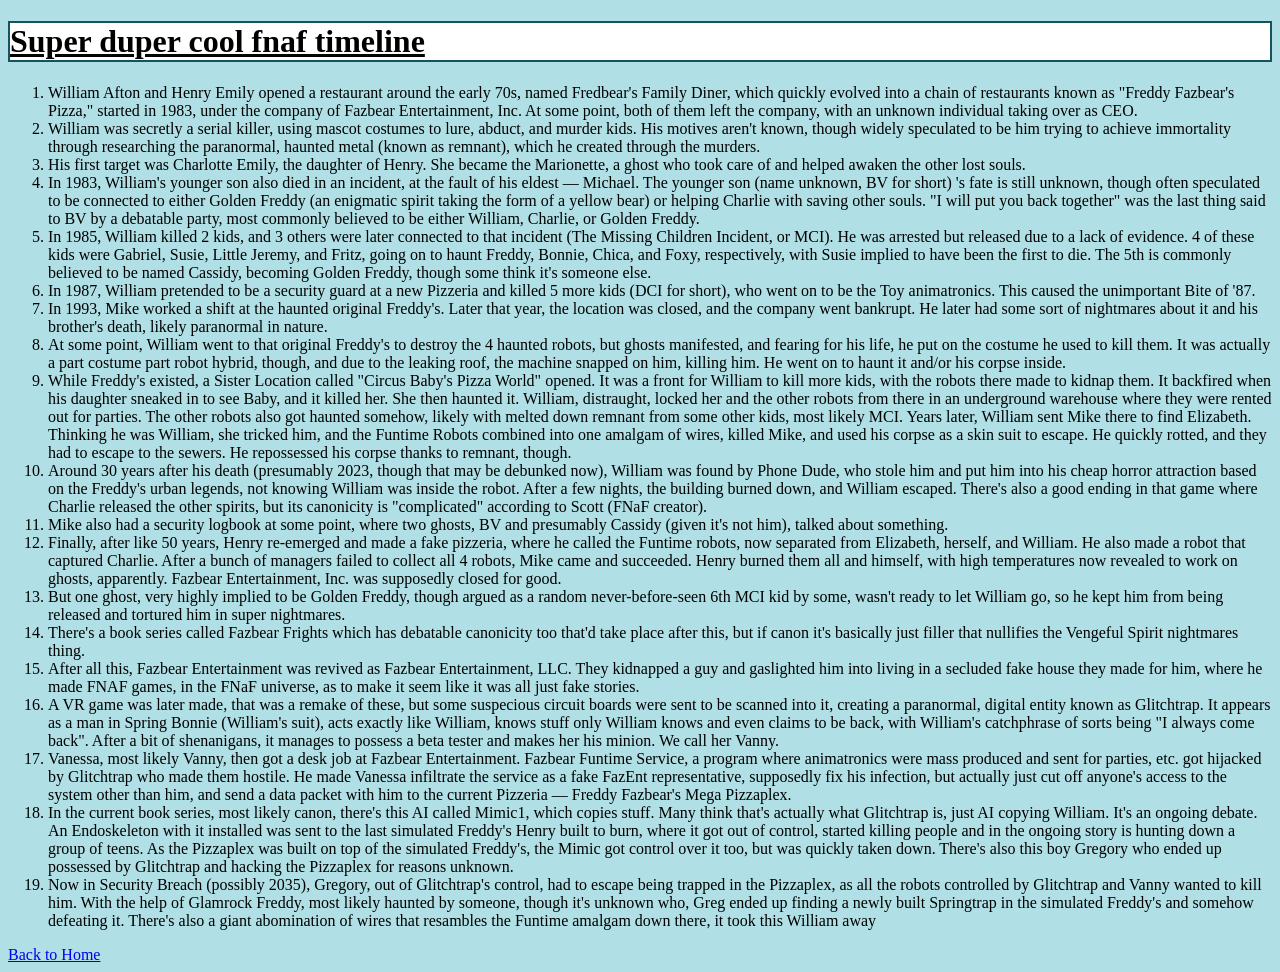
<file: fnaf info.html>
<!DOCTYPE html>
<html lang="en">
    <head>
        <link rel="stylesheet" href="style.css">
        <title>Fnaf timeline</title>
    </head>
    <body>
        <h1 title="hell yeah :)">Super duper cool fnaf timeline</h1>
        <ol>
            <li>William Afton and Henry Emily opened a restaurant around the early 70s, named Fredbear's Family Diner, which quickly evolved into a chain of restaurants known as "Freddy Fazbear's Pizza," started in 1983, under the company of Fazbear Entertainment, Inc. At some point, both of them left the company, with an unknown individual taking over as CEO.</li>
            <li>William was secretly a serial killer, using mascot costumes to lure, abduct, and murder kids. His motives aren't known, though widely speculated to be him trying to achieve immortality through researching the paranormal, haunted metal (known as remnant), which he created through the murders.</li>
            <li>His first target was Charlotte Emily, the daughter of Henry. She became the Marionette, a ghost who took care of and helped awaken the other lost souls.</li>
            <li>In 1983, William's younger son also died in an incident, at the fault of his eldest — Michael. The younger son (name unknown, BV for short) 's fate is still unknown, though often speculated to be connected to either Golden Freddy (an enigmatic spirit taking the form of a yellow bear) or helping Charlie with saving other souls. "I will put you back together" was the last thing said to BV by a debatable party, most commonly believed to be either William, Charlie, or Golden Freddy.</li>
            <li>In 1985, William killed 2 kids, and 3 others were later connected to that incident (The Missing Children Incident, or MCI). He was arrested but released due to a lack of evidence. 4 of these kids were Gabriel, Susie, Little Jeremy, and Fritz, going on to haunt Freddy, Bonnie, Chica, and Foxy, respectively, with Susie implied to have been the first to die. The 5th is commonly believed to be named Cassidy, becoming Golden Freddy, though some think it's someone else.</li>
            <li>In 1987, William pretended to be a security guard at a new Pizzeria and killed 5 more kids (DCI for short), who went on to be the Toy animatronics. This caused the unimportant Bite of '87.</li>
            <li>In 1993, Mike worked a shift at the haunted original Freddy's. Later that year, the location was closed, and the company went bankrupt. He later had some sort of nightmares about it and his brother's death, likely paranormal in nature.</li>
            <li>At some point, William went to that original Freddy's to destroy the 4 haunted robots, but ghosts manifested, and fearing for his life, he put on the costume he used to kill them. It was actually a part costume part robot hybrid, though, and due to the leaking roof, the machine snapped on him, killing him. He went on to haunt it and/or his corpse inside.</li>
            <li>While Freddy's existed, a Sister Location called "Circus Baby's Pizza World" opened. It was a front for William to kill more kids, with the robots there made to kidnap them. It backfired when his daughter sneaked in to see Baby, and it killed her. She then haunted it. William, distraught, locked her and the other robots from there in an underground warehouse where they were rented out for parties. The other robots also got haunted somehow, likely with melted down remnant from some other kids, most likely MCI. Years later, William sent Mike there to find Elizabeth. Thinking he was William, she tricked him, and the Funtime Robots combined into one amalgam of wires, killed Mike, and used his corpse as a skin suit to escape. He quickly rotted, and they had to escape to the sewers. He repossessed his corpse thanks to remnant, though.</li>
            <li>Around 30 years after his death (presumably 2023, though that may be debunked now), William was found by Phone Dude, who stole him and put him into his cheap horror attraction based on the Freddy's urban legends, not knowing William was inside the robot. After a few nights, the building burned down, and William escaped. There's also a good ending in that game where Charlie released the other spirits, but its canonicity is "complicated" according to Scott (FNaF creator).</li>
            <li>Mike also had a security logbook at some point, where two ghosts, BV and presumably Cassidy (given it's not him), talked about something.</li>
            <li>Finally, after like 50 years, Henry re-emerged and made a fake pizzeria, where he called the Funtime robots, now separated from Elizabeth, herself, and William. He also made a robot that captured Charlie. After a bunch of managers failed to collect all 4 robots, Mike came and succeeded. Henry burned them all and himself, with high temperatures now revealed to work on ghosts, apparently. Fazbear Entertainment, Inc. was supposedly closed for good.</li>
            <li>But one ghost, very highly implied to be Golden Freddy, though argued as a random never-before-seen 6th MCI kid by some, wasn't ready to let William go, so he kept him from being released and tortured him in super nightmares.</li>
            <li>There's a book series called Fazbear Frights which has debatable canonicity too that'd take place after this, but if canon it's basically just filler that nullifies the Vengeful Spirit nightmares thing.</li>
            <li>After all this, Fazbear Entertainment was revived as Fazbear Entertainment, LLC. They kidnapped a guy and gaslighted him into living in a secluded fake house they made for him, where he made FNAF games, in the FNaF universe, as to make it seem like it was all just fake stories.</li>
            <li>A VR game was later made, that was a remake of these, but some suspecious circuit boards were sent to be scanned into it, creating a paranormal, digital entity known as Glitchtrap. It appears as a man in Spring Bonnie (William's suit), acts exactly like William, knows stuff only William knows and even claims to be back, with William's catchphrase of sorts being "I always come back". After a bit of shenanigans, it manages to possess a beta tester and makes her his minion. We call her Vanny.</li>
            <li>Vanessa, most likely Vanny, then got a desk job at Fazbear Entertainment. Fazbear Funtime Service, a program where animatronics were mass produced and sent for parties, etc. got hijacked by Glitchtrap who made them hostile. He made Vanessa infiltrate the service as a fake FazEnt representative, supposedly fix his infection, but actually just cut off anyone's access to the system other than him, and send a data packet with him to the current Pizzeria — Freddy Fazbear's Mega Pizzaplex.</li>
            <li>In the current book series, most likely canon, there's this AI called Mimic1, which copies stuff. Many think that's actually what Glitchtrap is, just AI copying William. It's an ongoing debate. An Endoskeleton with it installed was sent to the last simulated Freddy's Henry built to burn, where it got out of control, started killing people and in the ongoing story is hunting down a group of teens. As the Pizzaplex was built on top of the simulated Freddy's, the Mimic got control over it too, but was quickly taken down. There's also this boy Gregory who ended up possessed by Glitchtrap and hacking the Pizzaplex for reasons unknown.</li>
            <li>Now in Security Breach (possibly 2035), Gregory, out of Glitchtrap's control, had to escape being trapped in the Pizzaplex, as all the robots controlled by Glitchtrap and Vanny wanted to kill him. With the help of Glamrock Freddy, most likely haunted by someone, though it's unknown who, Greg ended up finding a newly built Springtrap in the simulated Freddy's and somehow defeating it. There's also a giant abomination of wires that resambles the Funtime amalgam down there, it took this William away</li>
        </ol>
        <a href="index.html">Back to Home</a>
    </body>
</html>
</file>
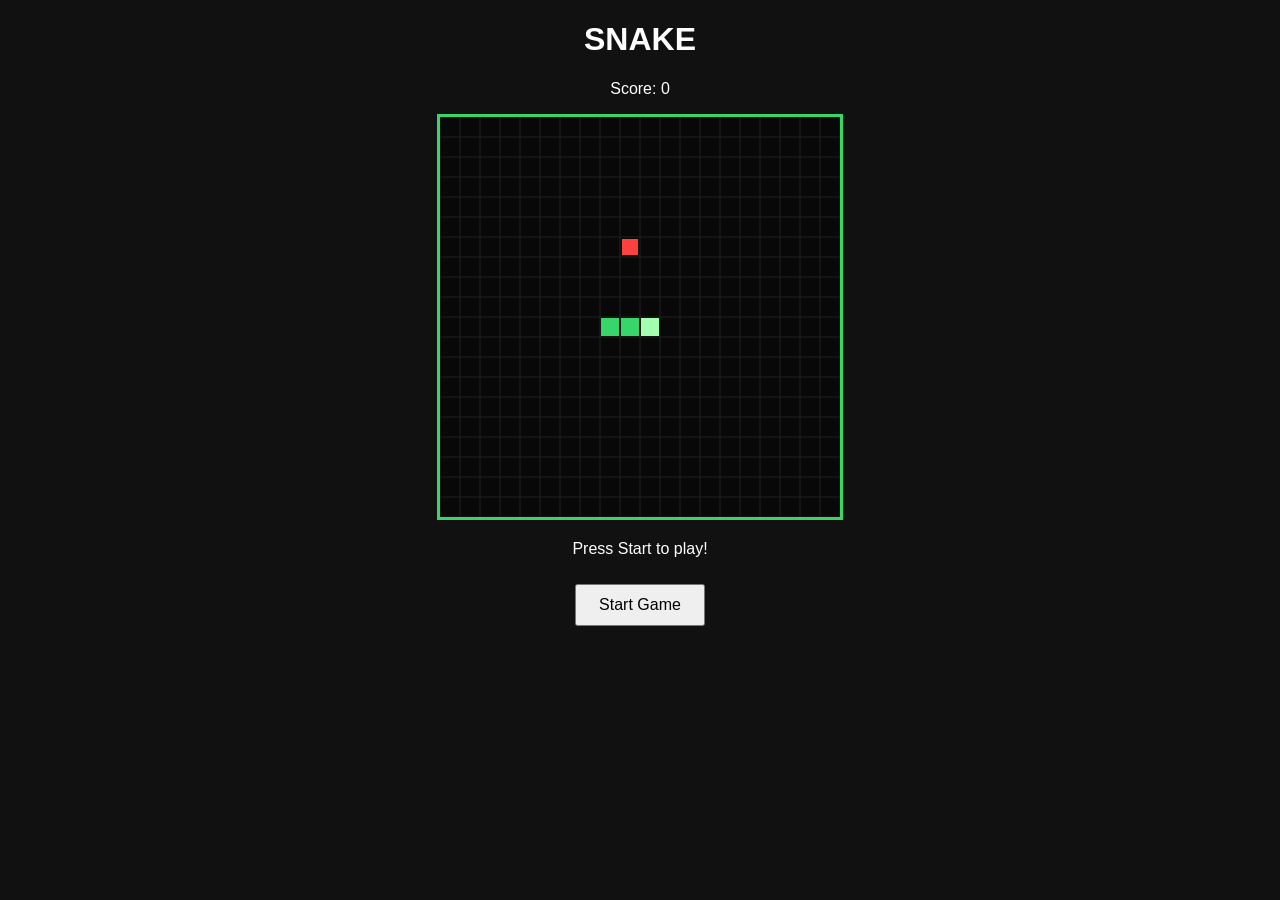
<file: snake.html>
<!DOCTYPE HTML>
<html lang="en">
    <head>
        <meta charset="UTF-8">
        <meta name="viewport" content="width=device-width, initial-scale=1">
        <title>Snake Game</title>

        <style>
            body{
                background:#111;
                color:white;
                font-family: Arial, sans-serif;
                text-align: center;
            }

            canvas {
                background: #080808;
                border: 3px solid #36d66b;
                max-width: 95vw;
                height: auto;
            }

            button {
                padding:10px 22px;
                margin: 10px;
                cursor: pointer;
                font-size: 16px;
            }
        </style>
    </head>

    <body>
        <h1>SNAKE</h1>
        <p>Score: <span id="score">0</span></p>

        <canvas id="game" width="400" height="400"></canvas>

        <p id ="message">Press Start to play!</p>
        <button id="start">Start Game</button>
        <script>
            const canvas = document.getElementById("game");
            const ctx = canvas.getContext("2d");
            const scoreDisplay = document.getElementById("score");
            const message = document.getElementById("message");
            const startButton = document.getElementById("start");

            const cell = 20;
            const cells = canvas.width / cell;

            let snake, food, dx, dy, nextDx, nextDy;
            let score =0;
            let timer = null;
            let running = false;
            let gameStarted = false;

            function randomFood() {
                let position;

                do {
                    position = {
                        x: Math.floor(Math.random() * cells),
                        y: Math.floor(Math.random() * cells),
                    };
                } while (snake.some(part =>
                    part.x === position.x && part.y === position.y
                ));

                return position;

            }
            
            function resetGame() {
                snake = [
                    {x:10, y:10},
                    {x:9, y:10},
                    {x:8, y:10}
                ];

                dx=1;
                dy=0;
                nextDx=1;
                nextDy=0;

                score=0;
                scoreDisplay.textContent=score;
                food=randomFood();

                draw();
            }

            function draw() {
                ctx.fillStyle="#080808";
                ctx.fillRect(0,0, canvas.width, canvas.height);

                // Draw grid
                ctx.strokeStyle ="#202020";
                ctx.lineWidth=1;

                for(let i =0; i <= canvas.width; i+=cell) {
                    ctx.beginPath()
                    ctx.moveTo(i,0)
                    ctx.lineTo(i, canvas.height);
                    ctx.stroke();

                    ctx.beginPath();
                    ctx.moveTo(0,i)
                    ctx.lineTo(canvas.width, i);
                    ctx.stroke();        
                }

                // Draw food
                ctx.fillStyle ="#ff4040";
                ctx.fillRect(
                    food.x * cell +2,
                    food.y * cell +2,
                    cell - 4,
                    cell -4
                );

                // Draw snake
                snake.forEach((part, index) => {
                    ctx.fillStyle=index === 0 ? "#a3ffb0" : "#36d66b";

                    ctx.fillRect(
                        part.x * cell + 1,
                        part.y * cell + 1,
                        cell - 2,
                        cell -2
                    );
                });
            }

            function gameOver() {
                clearInterval(timer);
                timer = null;
                running = false;

                message.textContent = "Game over! Final score: " + score;
                startButton.textContent = "Play Again";
            }

            function update() {
                dx = nextDx;
                dy = nextDy;

                const head ={
                    x: snake[0].x + dx,
                    y: snake[0].y + dy
                };
                const eating = head.x === food.x && head.y === food.y;

                //Wall collision
                if (
                    head.x < 0 || head.x>= cells ||
                    head.y < 0 || head.y >=cells
                ) {
                    gameOver();
                    return;
                }

                //Body collision
                const body = eating ? snake : snake.slice(0, -1);

                if (body.some(part =>
                    part.x === head.x && part.y === head.y
                )) {
                    gameOver();
                    return;
                }
                
                snake.unshift(head);

                if (eating) {
                    score += 10;
                    scoreDisplay.textContent = score;
                    food = randomFood();
                } else {
                    snake.pop();
                }

                draw();

            }

            function startGame() {
                clearInterval(timer);
                resetGame();

                running = true;
                gameStarted = true;

                message.textContent = "Use the arrows keys to move!";
                startButton.textContent = "Restart";

                timer = setInterval(update, 110);
            }

            document.addEventListener("keydown", event => {
                const key = event.key.toLowerCase();

                //Stop arrow keys scrolling the page
                if (key.startsWith("arrow")) {
                    event.preventDefault();
                }

                if (!running) return;

                // Up :W or Arrow Up
                if ((key ==="w" || key ==="arrowup") && dy !==1) {
                    nextDx = 0;
                    nextDy = -1;
                }
                // Down: S or Arrow Down
                else if ((key ==="s" || key ==="arrowdown") && dy !==-1) {
                    nextDx = 0;
                    nextDy = 1;
                }
                // Down: A or Arrow Left
                else if ((key ==="a" || key ==="arrowleft") && dy !==1) {
                    nextDx = -1;
                    nextDy = 0;
                }
                // Down: D or Arrow Right
                else if ((key ==="d" || key ==="arrowright") && dy !==-1) {
                    nextDx = 1;
                    nextDy = 0;
                }
            });


                
            startButton.addEventListener("click", startGame);

            resetGame();
        </script>
    </body>
</html>
</file>
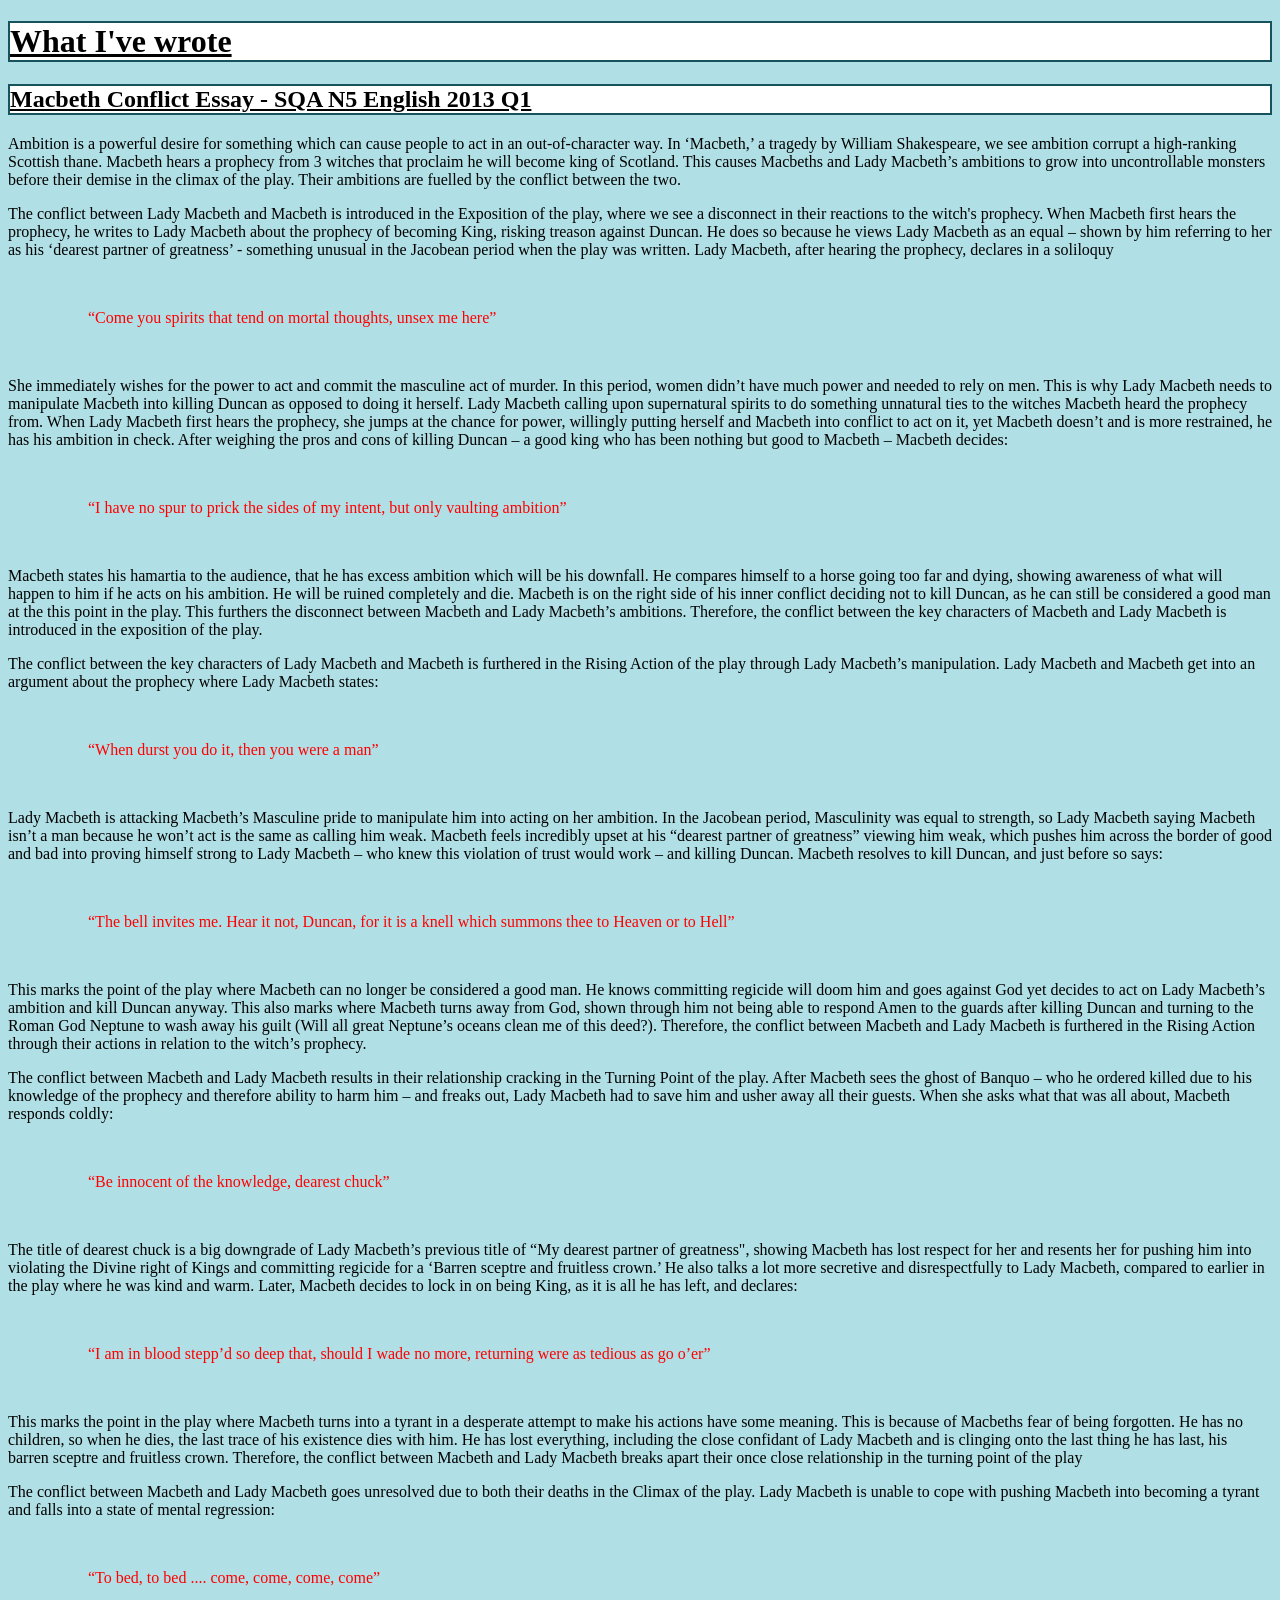
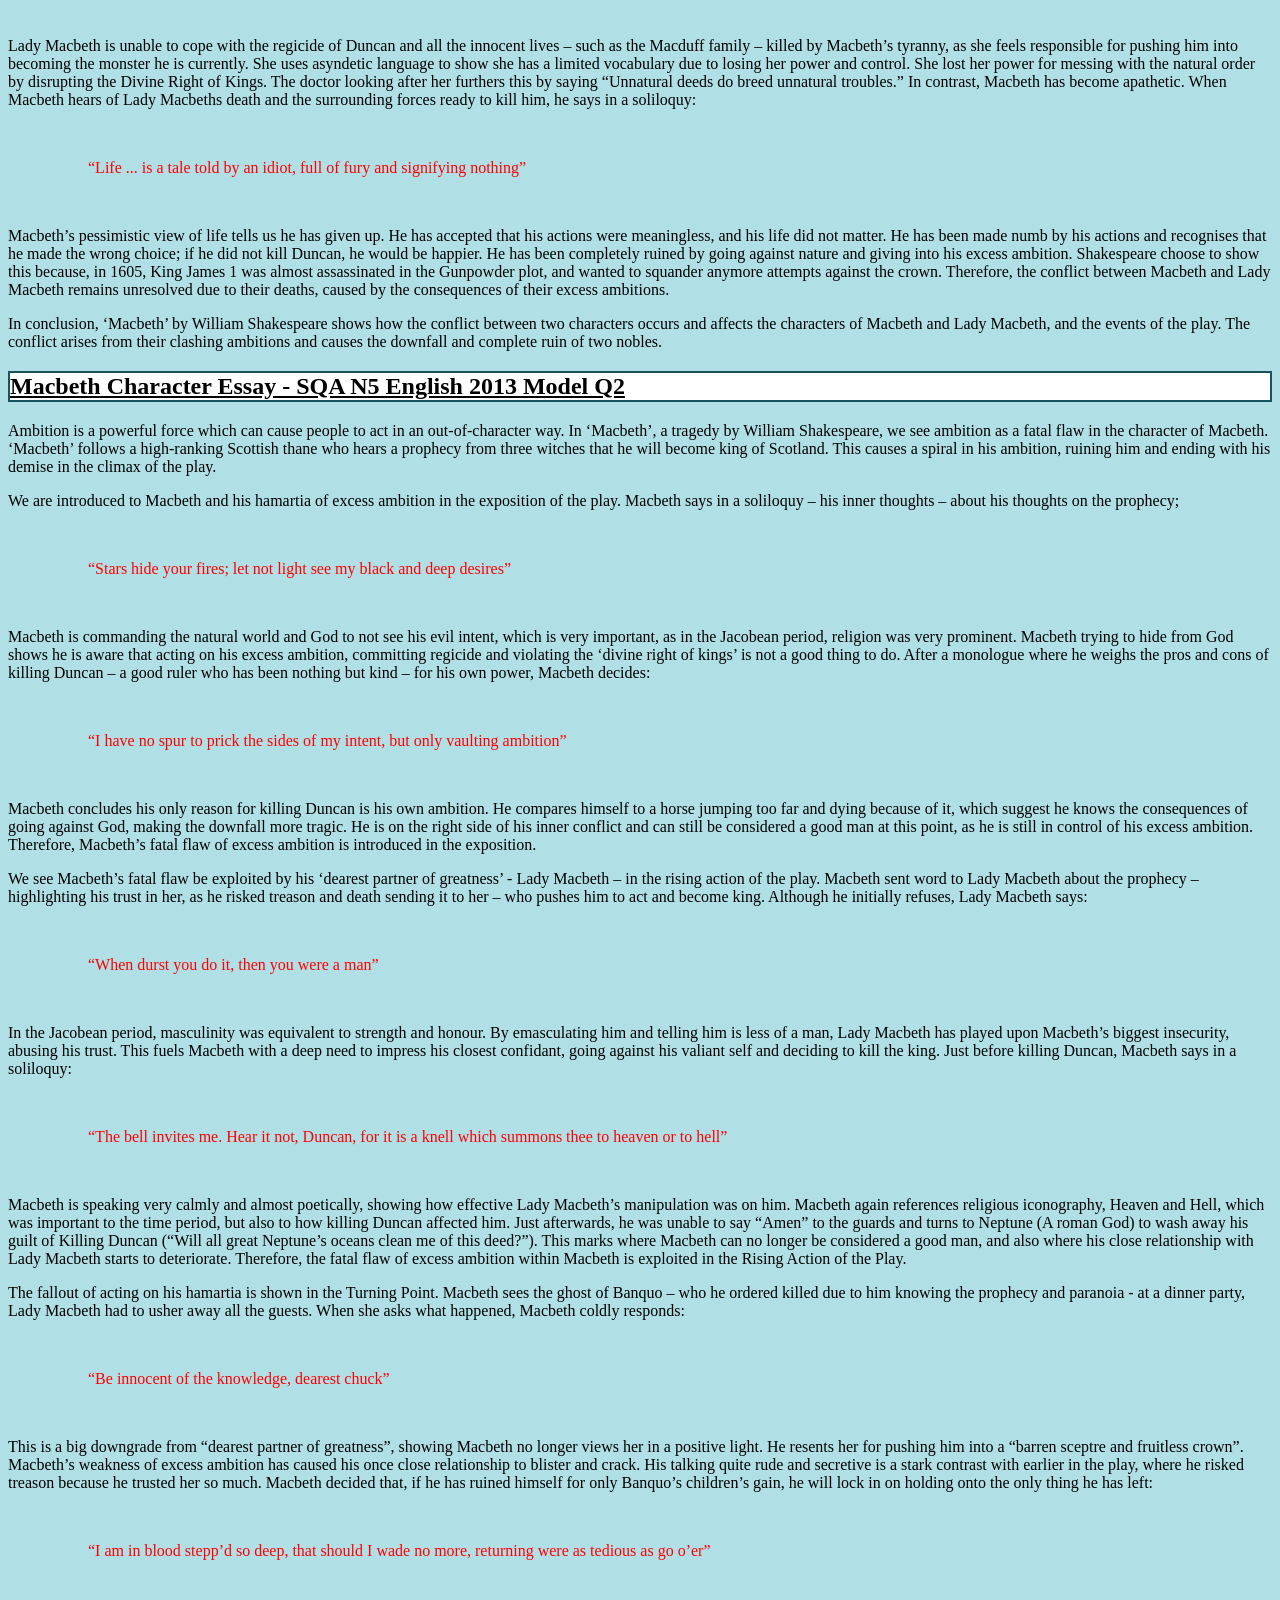
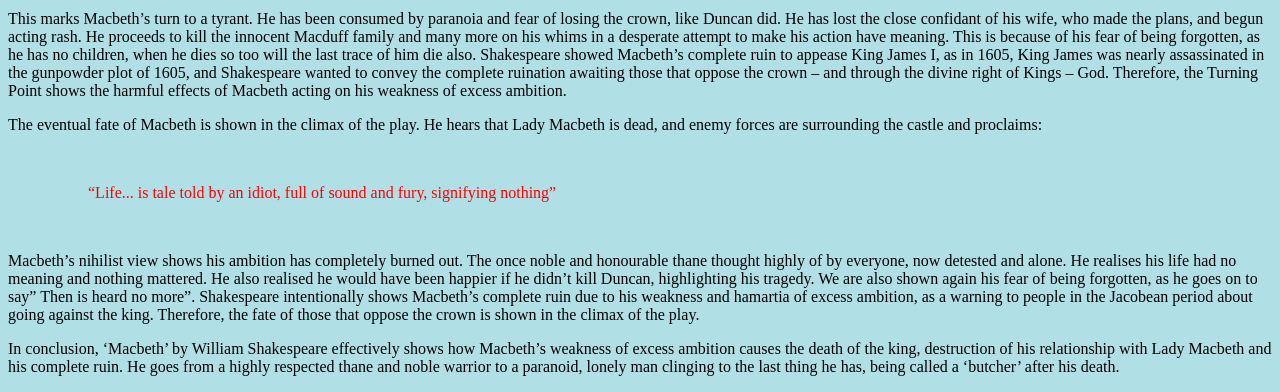
<file: writings.html>
<!DOCTYPE html> <!-- Format the rest of the essay -->
<html lang="en">
    <head>
        <link rel="stylesheet" href="style.css">
        <title>My Writings</title>
    </head>
    <body>

        <h1 title="hell yeah :)">What I've wrote</h1>

        <h2>Macbeth Conflict Essay - SQA N5 English 2013 Q1</h2>
            <p id="essay">Ambition is a powerful desire for something which can cause people to act in an out-of-character way. In ‘Macbeth,’ a tragedy by William Shakespeare, we see ambition corrupt a high-ranking Scottish thane. Macbeth hears a prophecy from 3 witches that proclaim he will become king of Scotland. This causes Macbeths and Lady Macbeth’s ambitions to grow into uncontrollable monsters before their demise in the climax of the play. Their ambitions are fuelled by the conflict between the two. </p>
            <p id="essay">The conflict between Lady Macbeth and Macbeth is introduced in the Exposition of the play, where we see a disconnect in their reactions to the witch's prophecy. When Macbeth first hears the prophecy, he writes to Lady Macbeth about the prophecy of becoming King, risking treason against Duncan. He does so because he views Lady Macbeth as an equal – shown by him referring to her as his ‘dearest partner of greatness’ - something unusual in the Jacobean period when the play was written. Lady Macbeth, after hearing the prophecy, declares in a soliloquy </p>
                <br>
                    <p id="quote">“Come you spirits that tend on mortal thoughts, unsex me here” </p>
                <br>
            <p id="essay">She immediately wishes for the power to act and commit the masculine act of murder. In this period, women didn’t have much power and needed to rely on men. This is why Lady Macbeth needs to manipulate Macbeth into killing Duncan as opposed to doing it herself. Lady Macbeth calling upon supernatural spirits to do something unnatural ties to the witches Macbeth heard the prophecy from. When Lady Macbeth first hears the prophecy, she jumps at the chance for power, willingly putting herself and Macbeth into conflict to act on it, yet Macbeth doesn’t and is more restrained, he has his ambition in check. After weighing the pros and cons of killing Duncan – a good king who has been nothing but good to Macbeth – Macbeth decides: </p>
                <br>
                    <p id="quote">“I have no spur to prick the sides of my intent, but only vaulting ambition” </p>
                <br>
            <p id="essaY">Macbeth states his hamartia to the audience, that he has excess ambition which will be his downfall. He compares himself to a horse going too far and dying, showing awareness of what will happen to him if he acts on his ambition. He will be ruined completely and die. Macbeth is on the right side of his inner conflict deciding not to kill Duncan, as he can still be considered a good man at the this point in the play. This furthers the disconnect between Macbeth and Lady Macbeth’s ambitions. Therefore, the conflict between the key characters of Macbeth and Lady Macbeth is introduced in the exposition of the play. </p>
            <p id="essay">The conflict between the key characters of Lady Macbeth and Macbeth is furthered in the Rising Action of the play through Lady Macbeth’s manipulation. Lady Macbeth and Macbeth get into an argument about the prophecy where Lady Macbeth states: </p>
                <br>
                    <p id="quote">“When durst you do it, then you were a man” </p>
                <br> 
            <p id="essay">Lady Macbeth is attacking Macbeth’s Masculine pride to manipulate him into acting on her ambition. In the Jacobean period, Masculinity was equal to strength, so Lady Macbeth saying Macbeth isn’t a man because he won’t act is the same as calling him weak. Macbeth feels incredibly upset at his “dearest partner of greatness” viewing him weak, which pushes him across the border of good and bad into proving himself strong to Lady Macbeth – who knew this violation of trust would work – and killing Duncan. Macbeth resolves to kill Duncan, and just before so says: </p>
                <br>
                    <p id="quote">“The bell invites me. Hear it not, Duncan, for it is a knell which summons thee to Heaven or 	to Hell” </p>
                <br>
            <p id="essay">This marks the point of the play where Macbeth can no longer be considered a good man. He knows committing regicide will doom him and goes against God yet decides to act on Lady Macbeth’s ambition and kill Duncan anyway. This also marks where Macbeth turns away from God, shown through him not being able to respond Amen to the guards after killing Duncan and turning to the Roman God Neptune to wash away his guilt (Will all great Neptune’s oceans clean me of this deed?). Therefore, the conflict between Macbeth and Lady Macbeth is furthered in the Rising Action through their actions in relation to the witch’s prophecy. </p>
            <p id="essay">The conflict between Macbeth and Lady Macbeth results in their relationship cracking in the Turning Point of the play. After Macbeth sees the ghost of Banquo – who he ordered killed due to his knowledge of the prophecy and therefore ability to harm him – and freaks out, Lady Macbeth had to save him and usher away all their guests. When she asks what that was all about, Macbeth responds coldly: </p>
                <br>
                    <p id="quote">“Be innocent of the knowledge, dearest chuck” </p>
                <br>
            <p id="essay">The title of dearest chuck is a big downgrade of Lady Macbeth’s previous title of “My dearest partner of greatness", showing Macbeth has lost respect for her and resents her for pushing him into violating the Divine right of Kings and committing regicide for a ‘Barren sceptre and fruitless crown.’ He also talks a lot more secretive and disrespectfully to Lady Macbeth, compared to earlier in the play where he was kind and warm. Later, Macbeth decides to lock in on being King, as it is all he has left, and declares: </p>
                <br>
                    <p id="quote">“I am in blood stepp’d so deep that, should I wade no more, returning were as tedious as go o’er” </p>
                <br>
            <p id="essay">This marks the point in the play where Macbeth turns into a tyrant in a desperate attempt to make his actions have some meaning. This is because of Macbeths fear of being forgotten. He has no children, so when he dies, the last trace of his existence dies with him. He has lost everything, including the close confidant of Lady Macbeth and is clinging onto the last thing he has last, his barren sceptre and fruitless crown. Therefore, the conflict between Macbeth and Lady Macbeth breaks apart their once close relationship in the turning point of the play </p>
            <p id="essay">The conflict between Macbeth and Lady Macbeth goes unresolved due to both their deaths in the Climax of the play. Lady Macbeth is unable to cope with pushing Macbeth into becoming a tyrant and falls into a state of mental regression: </p>
                <br>
                    <p id="quote">“To bed, to bed .... come, come, come, come” </p>
                <br>
            <p id="essay">Lady Macbeth is unable to cope with the regicide of Duncan and all the innocent lives – such as the Macduff family – killed by Macbeth’s tyranny, as she feels responsible for pushing him into becoming the monster he is currently. She uses asyndetic language to show she has a limited vocabulary due to losing her power and control. She lost her power for messing with the natural order by disrupting the Divine Right of Kings.  The doctor looking after her furthers this by saying “Unnatural deeds do breed unnatural troubles.” In contrast, Macbeth has become apathetic. When Macbeth hears of Lady Macbeths death and the surrounding forces ready to kill him, he says in a soliloquy: </p>
                <br>
                    <p id="quote">“Life ... is a tale told by an idiot, full of fury and signifying nothing” </p>
                <br>
            <p id="essay">Macbeth’s pessimistic view of life tells us he has given up. He has accepted that his actions were meaningless, and his life did not matter. He has been made numb by his actions and recognises that he made the wrong choice; if he did not kill Duncan, he would be happier. He has been completely ruined by going against nature and giving into his excess ambition. Shakespeare choose to show this because, in 1605, King James 1 was almost assassinated in the Gunpowder plot, and wanted to squander anymore attempts against the crown. Therefore, the conflict between Macbeth and Lady Macbeth remains unresolved due to their deaths, caused by the consequences of their excess ambitions. </p>
            <p id="essay">In conclusion, ‘Macbeth’ by William Shakespeare shows how the conflict between two characters occurs and affects the characters of Macbeth and Lady Macbeth, and the events of the play. The conflict arises from their clashing ambitions and causes the downfall and complete ruin of two nobles. </p> 
    
        <h2>Macbeth Character Essay - SQA N5 English 2013 Model Q2</h2>
            <p id="essay">Ambition is a powerful force which can cause people to act in an out-of-character way. In ‘Macbeth’, a tragedy by William Shakespeare, we see ambition as a fatal flaw in the character of Macbeth. ‘Macbeth’ follows a high-ranking Scottish thane who hears a prophecy from three witches that he will become king of Scotland. This causes a spiral in his ambition, ruining him and ending with his demise in the climax of the play. </p>
            <p id="essay">We are introduced to Macbeth and his hamartia of excess ambition in the exposition of the play. Macbeth says in a soliloquy – his inner thoughts – about his thoughts on the prophecy; </p>
                <br>
                    <p id="quote">“Stars hide your fires; let not light see my black and deep desires” </p>
                <br>
            <p id="essay">Macbeth is commanding the natural world and God to not see his evil intent, which is very important, as in the Jacobean period, religion was very prominent. Macbeth trying to hide from God shows he is aware that acting on his excess ambition, committing regicide and violating the ‘divine right of kings’ is not a good thing to do. After a monologue where he weighs the pros and cons of killing Duncan – a good ruler who has been nothing but kind – for his own power, Macbeth decides: </p>
                <br>
                    <p id="quote"> “I have no spur to prick the sides of my intent, but only vaulting ambition”</p>
                <br>
            <p id="essay">Macbeth concludes his only reason for killing Duncan is his own ambition. He compares himself to a horse jumping too far and dying because of it, which suggest he knows the consequences of going against God, making the downfall more tragic. He is on the right side of his inner conflict and can still be considered a good man at this point, as he is still in control of his excess ambition. Therefore, Macbeth’s fatal flaw of excess ambition is introduced in the exposition. </p>
            <p id="essay">We see Macbeth’s fatal flaw be exploited by his ‘dearest partner of greatness’ - Lady Macbeth – in the rising action of the play. Macbeth sent word to Lady Macbeth about the prophecy – highlighting his trust in her, as he risked treason and death sending it to her – who pushes him to act and become king. Although he initially refuses, Lady Macbeth says: </p>
                <br>
                    <p id="quote">“When durst you do it, then you were a man” </p>
                <br>
            <p id="essay">In the Jacobean period, masculinity was equivalent to strength and honour. By emasculating him and telling him is less of a man, Lady Macbeth has played upon Macbeth’s biggest insecurity, abusing his trust. This fuels Macbeth with a deep need to impress his closest confidant, going against his valiant self and deciding to kill the king. Just before killing Duncan, Macbeth says in a soliloquy: </p>
                <br>
                    <p id="quote">“The bell invites me. Hear it not, Duncan, for it is a knell which summons thee 	to heaven or to hell” </p>
                <br>
            <p id="essay">Macbeth is speaking very calmly and almost poetically, showing how effective Lady Macbeth’s manipulation was on him. Macbeth again references religious iconography, Heaven and Hell, which was important to the time period, but also to how killing Duncan affected him. Just afterwards, he was unable to say “Amen” to the guards and turns to Neptune (A roman God) to wash away his guilt of Killing Duncan (“Will all great Neptune’s oceans clean me of this deed?”). This marks where Macbeth can no longer be considered a good man, and also where his close relationship with Lady Macbeth starts to deteriorate. Therefore, the fatal flaw of excess ambition within Macbeth is exploited in the Rising Action of the Play. </p>
            <p id="essay">The fallout of acting on his hamartia is shown in the Turning Point. Macbeth sees the ghost of Banquo – who he ordered killed due to him knowing the prophecy and paranoia - at a dinner party, Lady Macbeth had to usher away all the guests. When she asks what happened, Macbeth coldly responds: </p>
                <br>
                    <p id="quote">“Be innocent of the knowledge, dearest chuck” </p>
                <br>
            <p id="essay">This is a big downgrade from “dearest partner of greatness”, showing Macbeth no longer views her in a positive light. He resents her for pushing him into a “barren sceptre and fruitless crown”. Macbeth’s weakness of excess ambition has caused his once close relationship to blister and crack. His talking quite rude and secretive is a stark contrast with earlier in the play, where he risked treason because he trusted her so much. Macbeth decided that, if he has ruined himself for only Banquo’s children’s gain, he will lock in on holding onto the only thing he has left: </p>
                <br>
                    <p id="quote">“I am in blood stepp’d so deep, that should I wade no more, returning were as tedious as go o’er”  </p>
                <br>
            <p id="essay">This marks Macbeth’s turn to a tyrant. He has been consumed by paranoia and fear of losing the crown, like Duncan did. He has lost the close confidant of his wife, who made the plans, and begun acting rash. He proceeds to kill the innocent Macduff family and many more on his whims in a desperate attempt to make his action have meaning. This is because of his fear of being forgotten, as he has no children, when he dies so too will the last trace of him die also. Shakespeare showed Macbeth’s complete ruin to appease King James I, as in 1605, King James was nearly assassinated in the gunpowder plot of 1605, and Shakespeare wanted to convey the complete ruination awaiting those that oppose the crown – and through the divine right of Kings – God. Therefore, the Turning Point shows the harmful effects of Macbeth acting on his weakness of excess ambition. </p>
            <p id="essay">The eventual fate of Macbeth is shown in the climax of the play. He hears that Lady Macbeth is dead, and enemy forces are surrounding the castle and proclaims: </p>
                <br>
                    <p id="quote">“Life... is tale told by an idiot, full of sound and fury, signifying nothing” </p>
                <br>
            <p id="essay">Macbeth’s nihilist view shows his ambition has completely burned out. The once noble and honourable thane thought highly of by everyone, now detested and alone. He realises his life had no meaning and nothing mattered. He also realised he would have been happier if he didn’t kill Duncan, highlighting his tragedy. We are also shown again his fear of being forgotten, as he goes on to say” Then is heard no more”. Shakespeare intentionally shows Macbeth’s complete ruin due to his weakness and hamartia of excess ambition, as a warning to people in the Jacobean period about going against the king. Therefore, the fate of those that oppose the crown is shown in the climax of the play. </p>
            <p id="essay">In conclusion, ‘Macbeth’ by William Shakespeare effectively shows how Macbeth’s weakness of excess ambition causes the death of the king, destruction of his relationship with Lady Macbeth and his complete ruin. He goes from a highly respected thane and noble warrior to a paranoid, lonely man clinging to the last thing he has, being called a ‘butcher’ after his death. </p>
        </body>
</html>
</file>
<file: style.css>
body {
    background-color: powderblue;
}
h1 {
    background-color: white;
    border: 2px solid rgb(22, 83, 92);
    color: black;
    text-decoration-line: underline;
  
}

#essay {
    color:black;
}

#quote {
    margin-left: 80px;
    color:red;
}

.general {
    color: red;
    z-index: 0;
}

h2 {
    background-color: white;
    border: 2px solid rgb(22, 83, 92);
    color: black;
    text-decoration-line: underline;
    z-index: 2;
}

h3 {
    color:purple;
}

.Boutme {
    color:purple;
    background-color: white;
}

.div1 {
  background: red;
}

.div2 {
  background: yellow;
}

.div3 {
  background: green;
}

img {
  float:right;
  position: relative;
  left: 0px;
  top: 0px;
  z-index: 1;
}

ul {
    color:green;
    float:left;
    
}

.status-box {
    border: 2px dashed #bf23a5;
    background: #1a1019;
    padding: 16px;
    margin: 20px 0;
    text-align: left;
}

.status-box h2 {
    color: #bf24a5;
    font-size: 1.2rem;
}

.status-box p {
    color: red;
}
</file>
